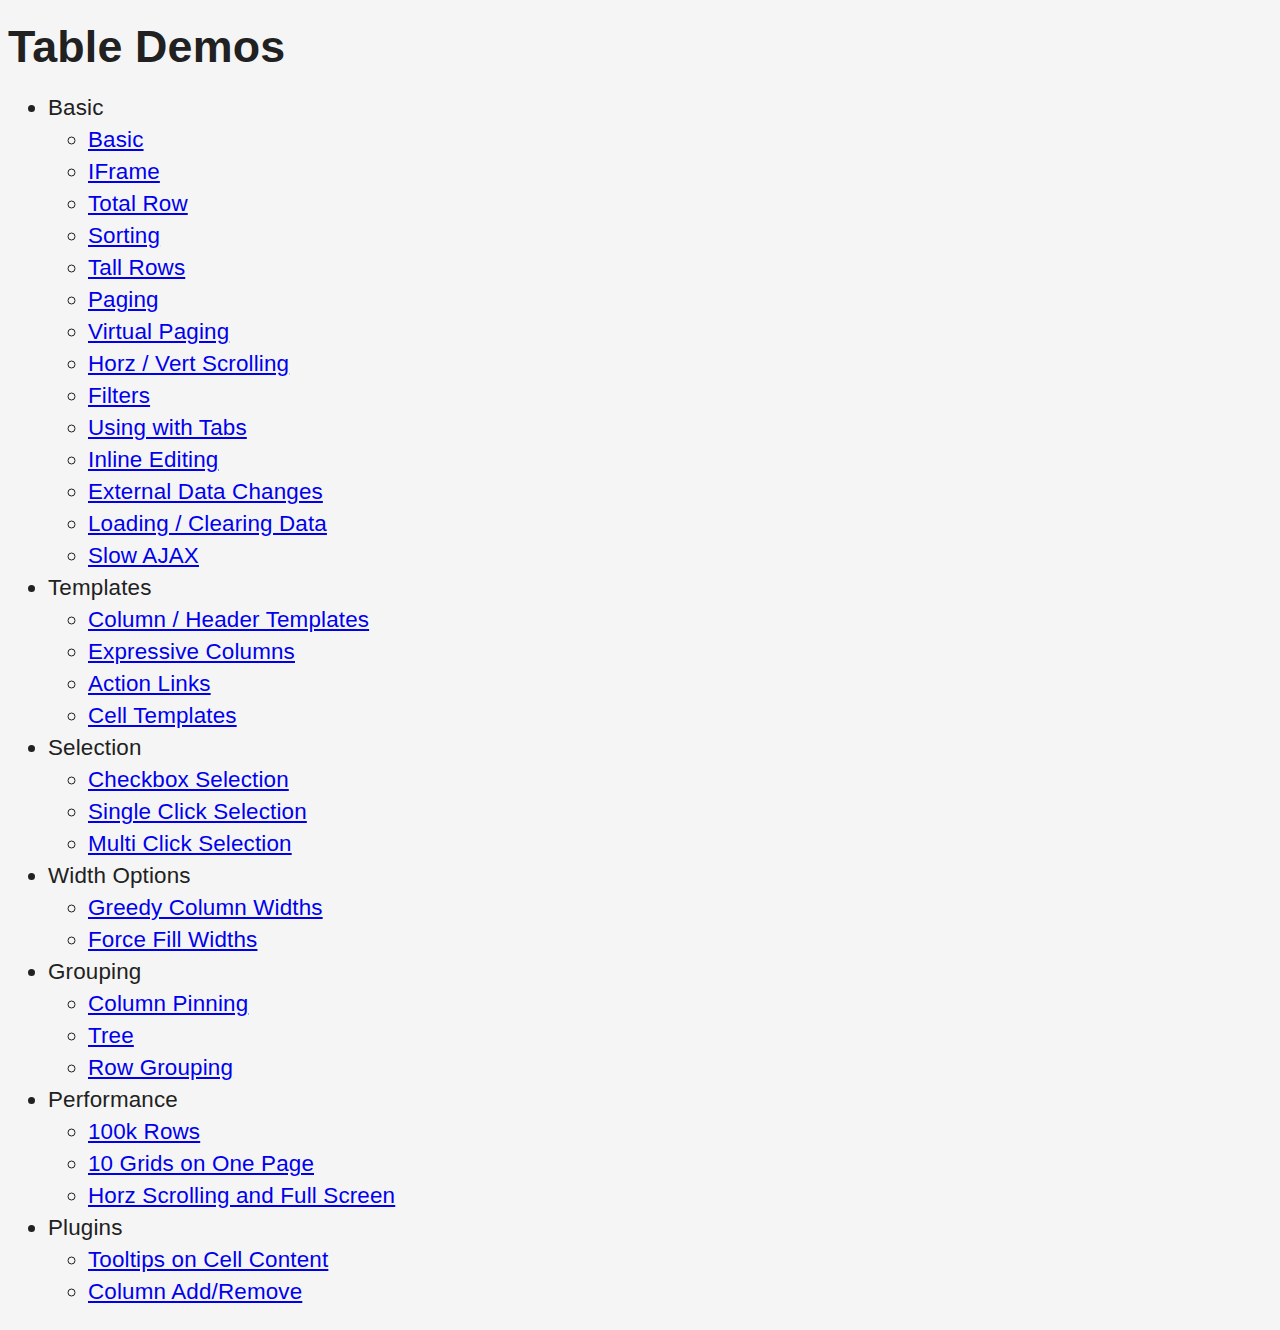
<file: index.html>
<!doctype html>
<html lang="en">
  <head>
    <meta charset=" utf-8">
    <meta http-equiv="X-UA-Compatible" content="IE=edge,chrome=1">
    <meta name="apple-mobile-web-app-capable" content="yes" />
    <meta name="apple-mobile-web-app-status-bar-style" content="black" />
    <meta name="viewport" content="width = device-width, minimal-ui, initial-scale = 1, user-scalable = no" />
    <meta name="apple-mobile-web-app-title" content="Datagrid">
    <title>Datagrid</title>
    <base href="/">
    <style>
      *, *:after, *:before {
        -webkit-box-sizing: border-box;
        -moz-box-sizing: border-box;
        box-sizing: border-box;
      }

      body{
        font-family: 'RobotoDraft', 'Roboto', 'Helvetica Neue, Helvetica, Arial', sans-serif;
        font-style: normal;
        font-weight: 300;
        font-size: 1.4rem;
        line-height: 2rem;
        letter-spacing: 0.01rem;
        color: #212121;
        background-color: #f5f5f5;
        -webkit-font-smoothing: antialiased;
        -moz-osx-font-smoothing: grayscale;
        text-rendering: optimizeLegibility;
      }

      .dt{
        width:75%;
        margin:50px 50px 50px 50px;
      }

      .toolbar{
        background:#2962FF;
        width:75%;
        margin:20px 50px 15px 50px;
        padding:5px 10px;
      }

      .toolbar a {
        color:#FFF;
        text-decoration: none;
      }
    </style>
  </head>
  <body ng-app="app" ng-controller="HomeController">

<h1>Table Demos</h1>

  <ul>
    <li>Basic
      <ul>
        <li><a href="demos/basic.html">Basic</a></li>
        <li><a href="demos/iframe.html">IFrame</a></li>
        <li><a href="demos/total-row.html">Total Row</a></li>
        <li><a href="demos/sort.html">Sorting</a></li>
        <li><a href="demos/tall.html">Tall Rows</a></li>
        <li><a href="demos/paging.html">Paging</a></li>
        <li><a href="demos/virtual-paging.html">Virtual Paging</a></li>
        <li><a href="demos/scroll.html">Horz / Vert Scrolling</a></li>
        <li><a href="demos/filters.html">Filters</a></li>
        <li><a href="demos/tabs.html">Using with Tabs</a></li>
        <li><a href="demos/inline-editing.html">Inline Editing</a></li>
        <li><a href="demos/updating.html">External Data Changes</a></li>
        <li><a href="demos/empty.html">Loading / Clearing Data</a></li>
        <li><a href="demos/slow.html">Slow AJAX</a></li>
      </ul>
    </li>
    <li>Templates
      <ul>
        <li><a href="demos/templates.html">Column / Header Templates</a></li>
        <li><a href="demos/expressive.html">Expressive Columns</a></li>
        <li><a href="demos/action-links.html">Action Links</a></li>
        <li><a href="demos/cell-templates.html">Cell Templates</a></li>
      </ul>
    </li>
    <li>Selection
      <ul>
        <li><a href="demos/checkboxes.html">Checkbox Selection</a></li>
        <li><a href="demos/single-select.html">Single Click Selection</a></li>
        <li><a href="demos/multi-select.html">Multi Click Selection</a></li>
      </ul>
    </li>
    <li>Width Options
      <ul>
        <li><a href="demos/greed.html">Greedy Column Widths</a></li>
        <li><a href="demos/force.html">Force Fill Widths</a></li>
      </ul>
    </li>
    <li>Grouping
      <ul>
        <li><a href="demos/pins.html">Column Pinning</a></li>
       <li><a href="demos/tree.html">Tree</a></li>
        <li><a href="demos/grouping.html">Row Grouping</a></li>
      </ul>
    </li>
    <li>Performance
      <ul>
        <li><a href="demos/virtual.html">100k Rows</a></li>
        <li><a href="demos/perf.html">10 Grids on One Page</a></li>
        <li><a href="demos/perf-horzscroll.html">Horz Scrolling and Full Screen</a></li>
      </ul>
    </li>
    <li>Plugins
      <ul>
        <li><a href="demos/tooltip.html">Tooltips on Cell Content</a></li>
        <li><a href="demos/columnadd.html">Column Add/Remove</a></li>
      </ul>
    </li>
  </ul>

  </body>
</html>
</file>
